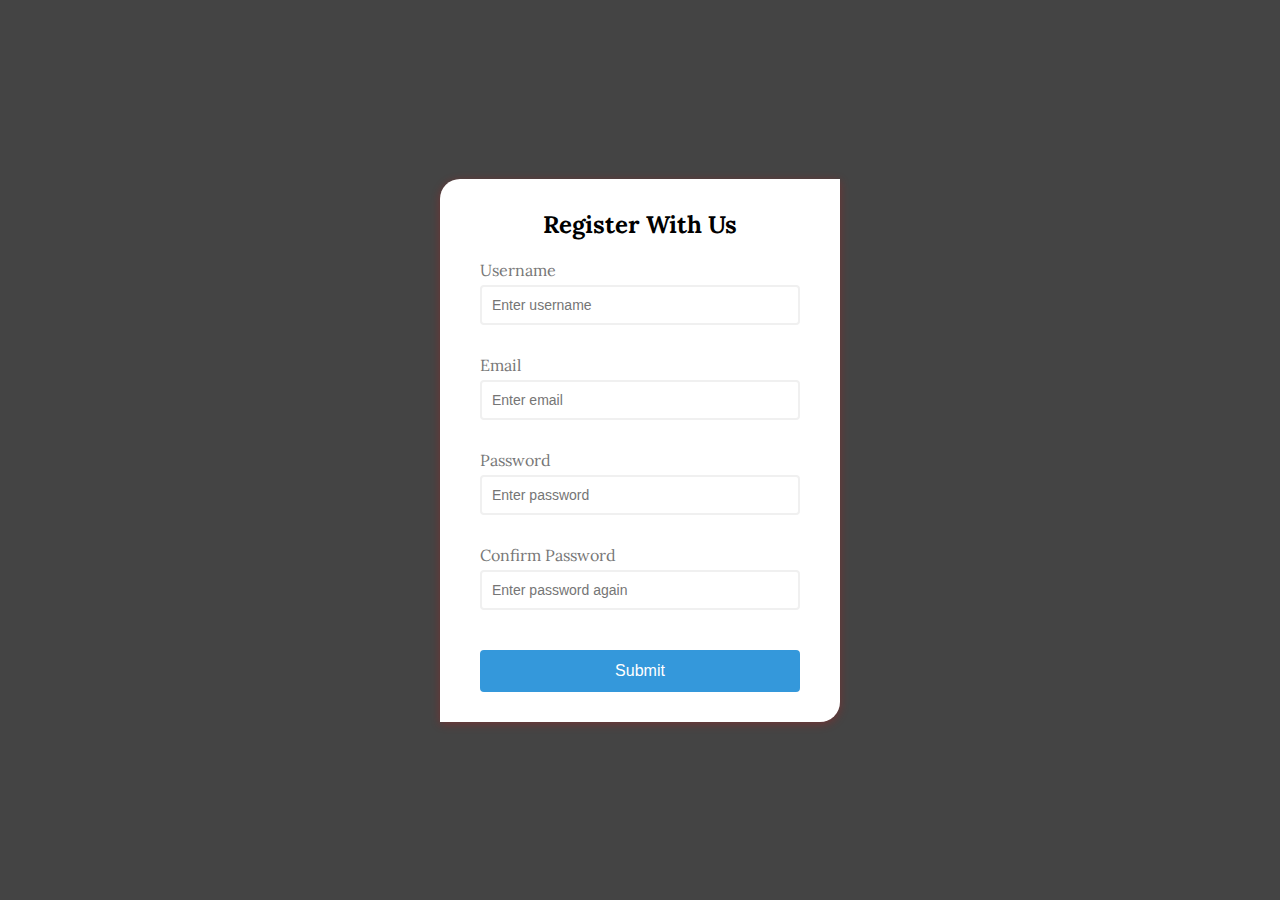
<file: form-validation/index.html>
<!DOCTYPE html>
<html lang="en">
<head>
  <meta charset="UTF-8">
  <meta name="viewport" content="width=device-width, initial-scale=1.0">
  <meta http-equiv="X-UA-Compatible" content="ie=edge">
  <link href="https://fonts.googleapis.com/css?family=Lora&display=swap" rel="stylesheet">
  <link rel="stylesheet" href="style.css">
  <title>Form Validator</title>
</head>
<body>
  

  <div class="container">
    <form  id="form" class="form">
      <h2>Register With Us</h2>
      <div class="form-control">
        <label for="username">Username</label>
        <input type="text" id="username" placeholder="Enter username">
        <small>Error message</small>
      </div>
      <div class="form-control">
        <label for="email">Email</label>
        <input type="text" id="email" placeholder="Enter email">
        <small>Error message</small>
      </div>
      <div class="form-control">
        <label for="password">Password</label>
        <input type="password" id="password" placeholder="Enter password">
        <small>Error message</small>
      </div>
      <div class="form-control">
        <label for="password2">Confirm Password</label>
        <input type="password" id="password2" placeholder="Enter password again">
        <small>Error message</small>
      </div>
      <button type="submit">Submit</button>
    </form>
  </div>
  

  <script src="app.js"></script>
</body>
</html>
</file>
<file: form-validation/style.css>
*{
  padding: 0;
  margin: 0;
  box-sizing: border-box;
}

:root{
  --success-color:#2ecc71;
  --error-color:#e74c3c;
}


body {
  background:#444;
  font-family: 'Lora', serif;
  display: flex;
  align-items: center;
  justify-content: center;
  min-height: 100vh;

}

.container {
  background:#fff;
  border-radius: 20px 0px 20px 0;
  box-shadow:0 2px 10px rgba(223, 13, 13, 0.3) ;
  width: 400px;

  
}

h2{
  text-align: center;
  margin: 0 0 20px;
}

.form {
  padding:30px 40px;
}

.form-control{
  margin-bottom: 10px;
  padding-bottom: 20px;
  position: relative;
}

.form-control label{
  color:#777;
  display: block;
  margin-bottom:5px;
}

.form-control input{
  border:2px solid #f0f0f0;
  border-radius: 4px;
  display: block;
  width: 100%;
  padding:10px;
  font-size:14px;
}

.form-control input:focus {
  outline: 0;
  border-color:#777;
}

.form-control.success input {
  border-color:var(--success-color);

}

.form-control.error input {
  border-color:var(--error-color);

}

.form-control small {
  color:var(--error-color);
  position: absolute;
  bottom:0;
  left: 0;
  visibility: hidden;
}

.form-control.error small {
  visibility:visible;
}


.form button {
  cursor: pointer;
  background-color: #3498db;
  border:2px solid #3498db;
  border-radius: 4px;
  color:#fff;
  display: block;
  font-size: 16px;
  padding:10px;
  margin-top: 20px;
  width:100%;
}
</file>
